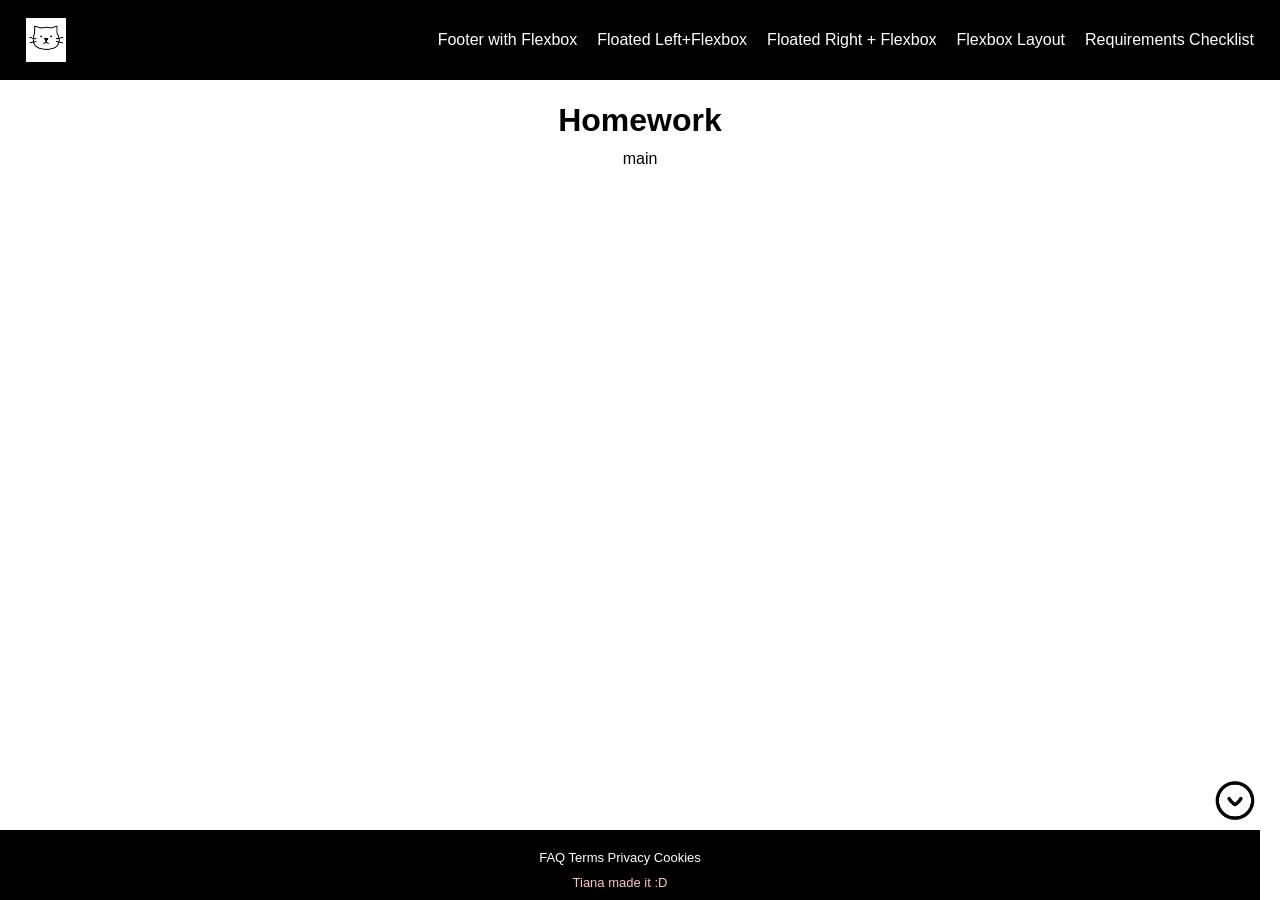
<file: index.html>
<!DOCTYPE html>
<html lang="en">
<head>
        <meta charset="UTF-8"> 
        <meta http-equiv="X-UA-compatible" content="IE=edge">
        <meta name="viewport" content="width=device-width, initital-scale-1.8">
        <link rel="stylesheet" href="./main.css">
       <title>Footer with Flexbox </title>


 </head>


<body>

  <a id="top"> </a>
  <a href="#top" id="to-top">
    <img src="img/top-button.png" alt="moving-to-top">
  </a>


   <header>
      <nav>
        <a href="index.html"><img src="./img/cat.png" alt="cat"/>
        </a> 
        <ul>
            <li><a href="index.html" class= "nablink">Footer with Flexbox</a></li>
            <li><a href="floatedleftflexbox.html" class= "nablink">Floated Left+Flexbox</a></li>
            <li><a href="floatedrightflexbox.html" class= "nablink">Floated Right + Flexbox</a></li>
            <li><a href="flexboxlayout.html" class= "nablink">Flexbox Layout</a></li>
            <li><a href="requirementschecklist.html" class= "nablink">Requirements Checklist</a></li>
        </ul>
      </nav>

      
   </header>


    <main>
     <h1>Homework</h1>
        <p>main</p>
    </main>



      <footer>
        <div class="footer-links" style="text-align: center;">
          <a href="#" class="nablink">FAQ</a>
          <a href="#" class="nablink">Terms</a>
          <a href="#" class="nablink">Privacy</a>
          <a href="#" class="nablink">Cookies</a>
        </div>

       <div class="footer-text"> Tiana made it :D </div>

      </footer>

  <a id="bottom"></a>
  <a href="#bottom" id="to-bottom">
  <img src="img/bottom-button.png" alt="moving-to-bottom">
  </a>


</body>


</html>
</file>
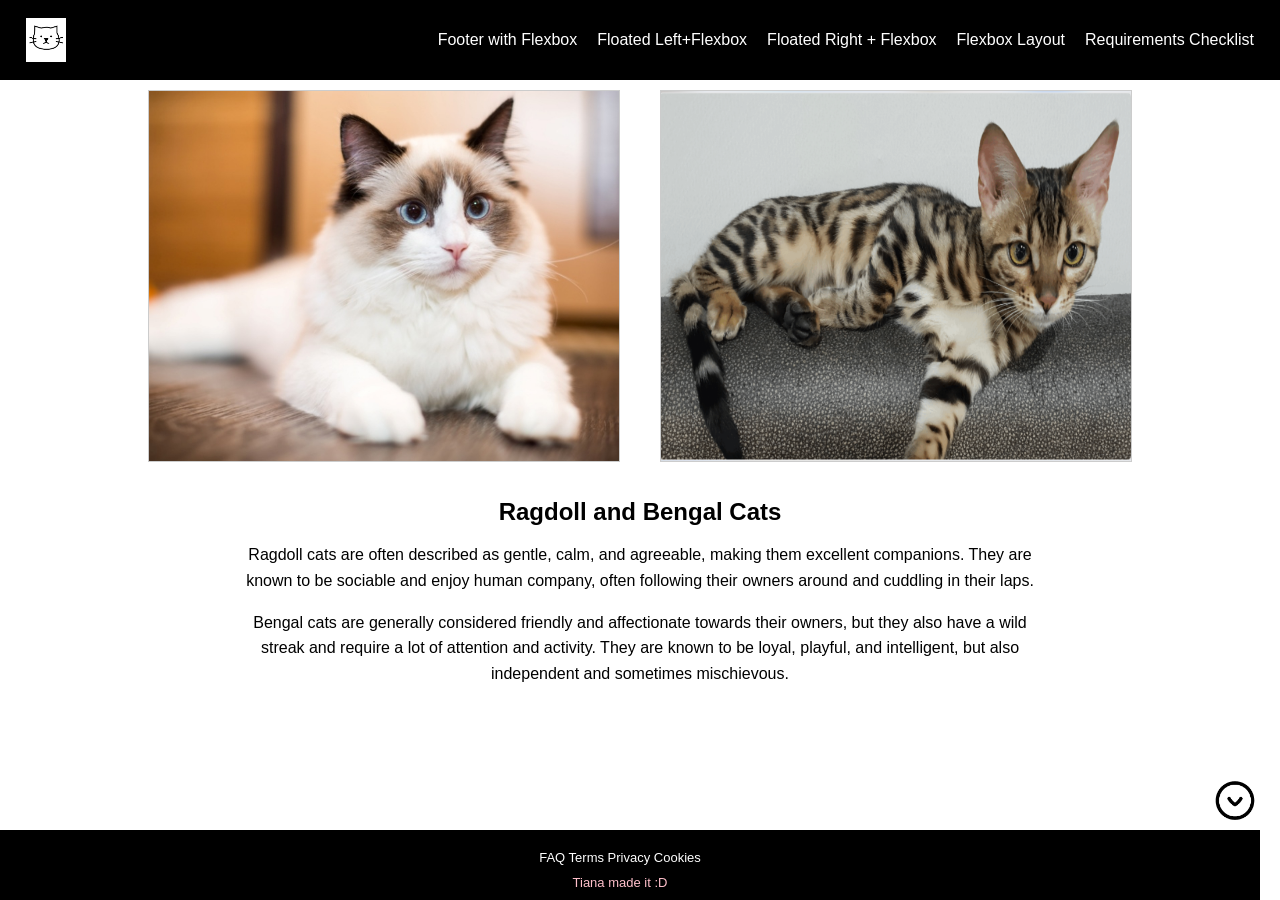
<file: flexboxlayout.html>
<!DOCTYPE html>
<html lang="en">
<head>
        <meta charset="UTF-8"> 
        <meta http-equiv="X-UA-compatible" content="IE=edge">
        <meta name="viewport" content="width=device-width, initital-scale-1.8">
        <link rel="stylesheet" href="./main.css">
       <title>Home - Nav </title>


 </head>


<body>

  <a id="top"> </a>
  <a href="#top" id="to-top">
    <img src="img/top-button.png" alt="moving-to-top">
  </a>


   <header>
      <nav>
        <a href="index.html"><img src="./img/cat.png" alt="cat"/>
        </a> 
        <ul>
            <li><a href="index.html" class= "nablink">Footer with Flexbox</a></li>
            <li><a href="floatedleftflexbox.html" class= "nablink">Floated Left+Flexbox</a></li>
            <li><a href="floatedrightflexbox.html" class= "nablink">Floated Right + Flexbox</a></li>
            <li><a href="flexboxlayout.html" class= "nablink">Flexbox Layout</a></li>
           <li><a href="requirementschecklist.html" class= "nablink">Requirements Checklist</a></li>
        </ul>
      </nav>

      
   </header>


<!--ㅡmain cats-->

    <main class="main-container clearfix">

        <section class="content-block clear-both">
            <div class="image-row-in-section clearfix"> 
                <img src="img/cat3.jpg" alt="cat3" class="float-left">
                <img src="img/cat4.png" alt="cat4" class="float-left second-image">
            </div>
            <div class="text-center-content"> 
                <h1 id="heading-cat3-4">Ragdoll and Bengal Cats</h1>
                <p>
                    Ragdoll cats are often described as gentle, calm, and agreeable, making them excellent companions. They are known to be sociable and enjoy human company, often following their owners around and cuddling in their laps. 
                </p>
                <p>
                    Bengal cats are generally considered friendly and affectionate towards their owners, but they also have a wild streak and require a lot of attention and activity. They are known to be loyal, playful, and intelligent, but also independent and sometimes mischievous. 
                </p>
            </div>
        </section>

    </main>



<!--ㅡfooter-->


      <footer>
        <div class="footer-links" style="text-align: center;">
          <a href="#" class="nablink">FAQ</a>
          <a href="#" class="nablink">Terms</a>
          <a href="#" class="nablink">Privacy</a>
          <a href="#" class="nablink">Cookies</a>
        </div>

       <div class="footer-text"> Tiana made it :D </div>

      </footer>

  <a id="bottom"></a>
  <a href="#bottom" id="to-bottom">
  <img src="img/bottom-button.png" alt="moving-to-bottom">
  </a>


</body>


</html>
</file>
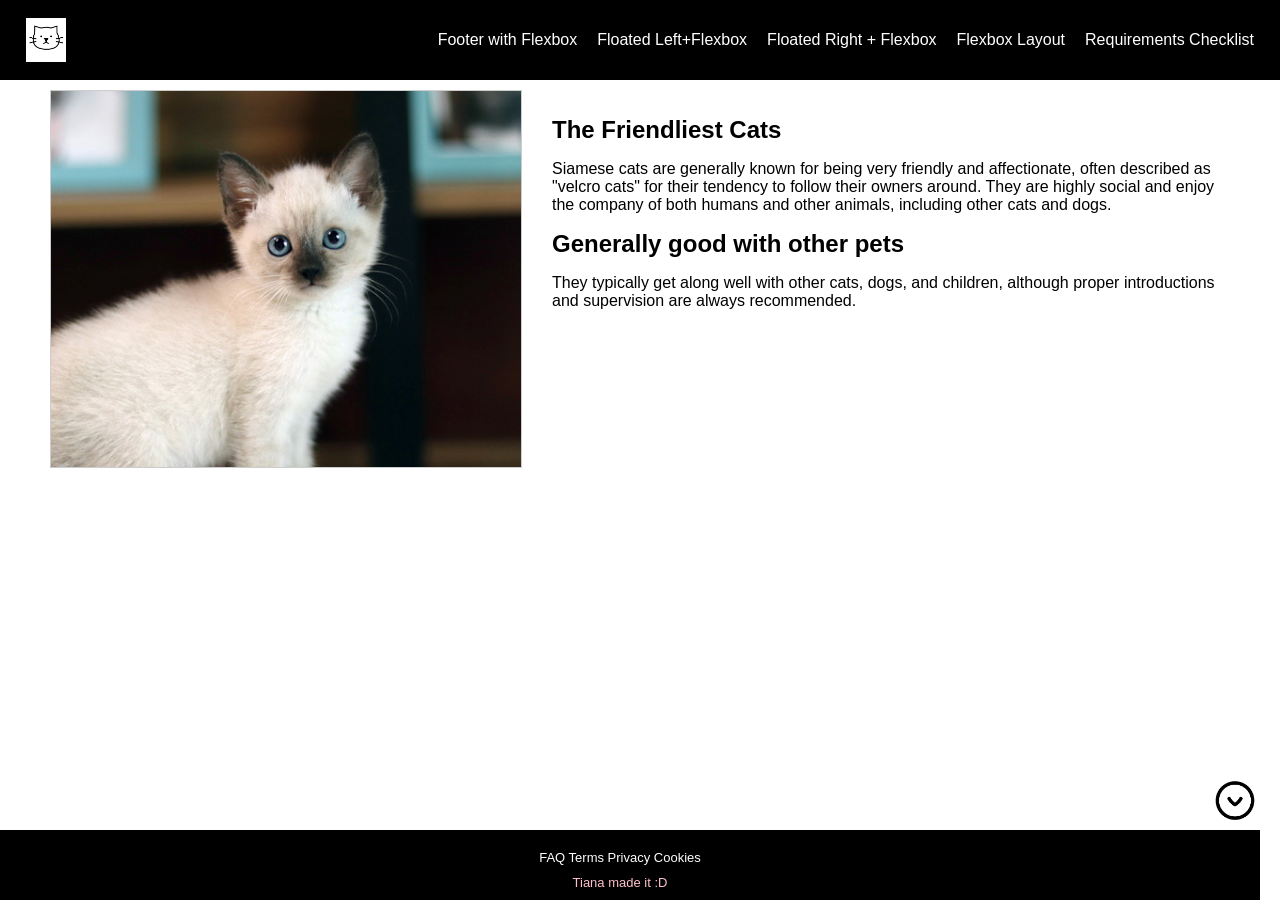
<file: floatedleftflexbox.html>
<!DOCTYPE html>
<html lang="en">
<head>
        <meta charset="UTF-8"> 
        <meta http-equiv="X-UA-compatible" content="IE=edge">
        <meta name="viewport" content="width=device-width, initital-scale-1.8">
        <link rel="stylesheet" href="./main.css">
       <title>Home - Nav </title>


 </head>


<body>

  <a id="top"> </a>
  <a href="#top" id="to-top">
    <img src="img/top-button.png" alt="moving-to-top">
  </a>


   <header>
      <nav>
        <a href="index.html"><img src="./img/cat.png" alt="cat"/>
        </a> 
        <ul>
            <li><a href="index.html" class= "nablink">Footer with Flexbox</a></li>
            <li><a href="floatedleftflexbox.html" class= "nablink">Floated Left+Flexbox</a></li>
            <li><a href="floatedrightflexbox.html" class= "nablink">Floated Right + Flexbox</a></li>
            <li><a href="flexboxlayout.html" class= "nablink">Flexbox Layout</a></li>
            <li><a href="requirementschecklist.html" class= "nablink">Requirements Checklist</a></li>
        </ul>
      </nav>

      
   </header>


<!--ㅡmain cats-->

    <main class="main-container clearfix">

        <section class="content-block float-left">
            <img src="img/cat1.jpg" alt="cat1" class="image-in-section">
            <div class="text-content">
                <h1 id="heading-cat1">The Friendliest Cats</h1>
                <p>
                    Siamese cats are generally known for being very friendly and affectionate, often described as "velcro cats" for their tendency to follow their owners around. They are highly social and enjoy the company of both humans and other animals, including other cats and dogs. 
                </p>
                <h2 class="sub-heading">Generally good with other pets</h2> 
                <p>
                    They typically get along well with other cats, dogs, and children, although proper introductions and supervision are always recommended. 
                </p>
            </div>
        </section>


    </main>



<!--ㅡfooter-->


      <footer>
        <div class="footer-links" style="text-align: center;">
          <a href="#" class="nablink">FAQ</a>
          <a href="#" class="nablink">Terms</a>
          <a href="#" class="nablink">Privacy</a>
          <a href="#" class="nablink">Cookies</a>
        </div>

       <div class="footer-text"> Tiana made it :D </div>

      </footer>

  <a id="bottom"></a>
  <a href="#bottom" id="to-bottom">
  <img src="img/bottom-button.png" alt="moving-to-bottom">
  </a>


</body>


</html>
</file>
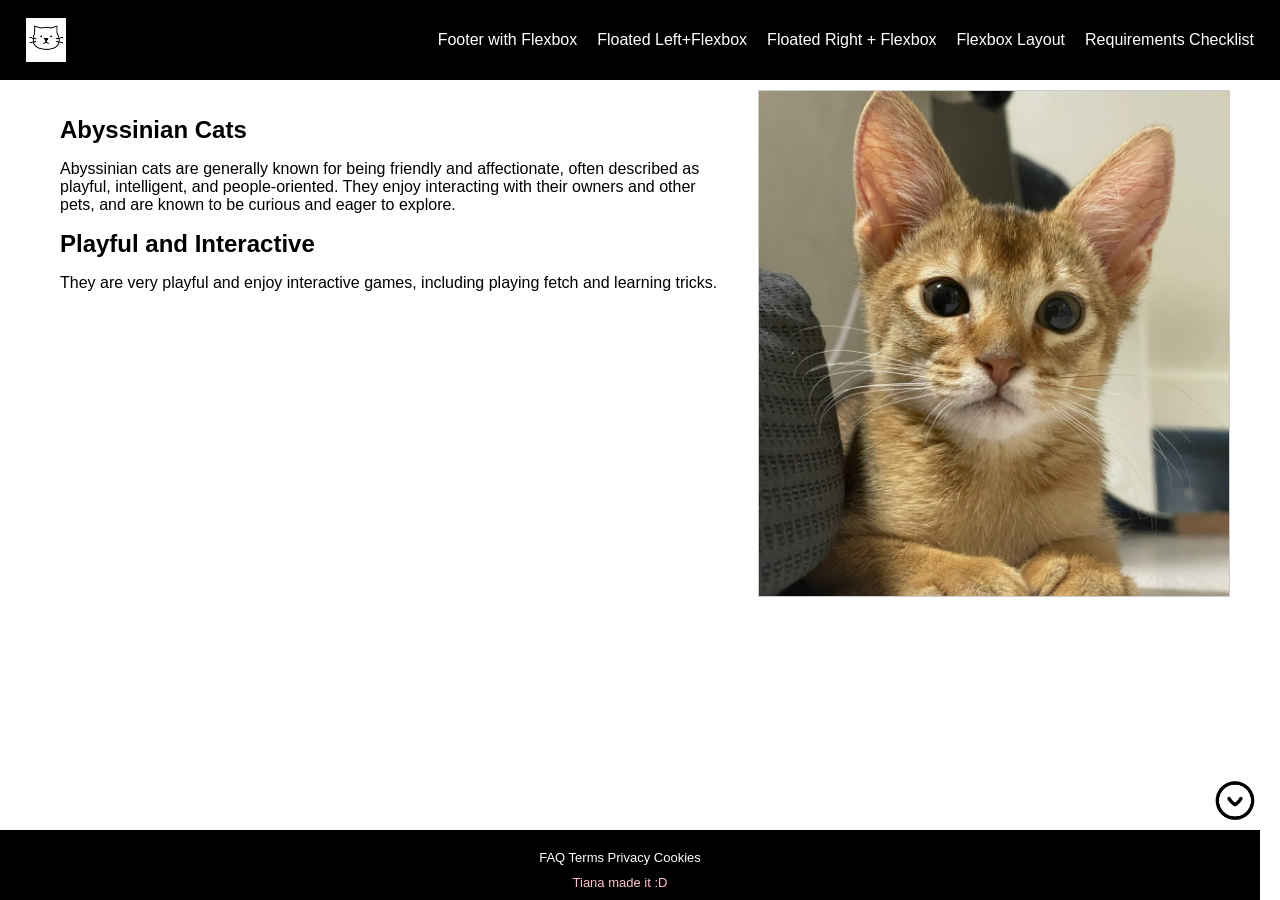
<file: floatedrightflexbox.html>
<!DOCTYPE html>
<html lang="en">
<head>
        <meta charset="UTF-8"> 
        <meta http-equiv="X-UA-compatible" content="IE=edge">
        <meta name="viewport" content="width=device-width, initital-scale-1.8">
        <link rel="stylesheet" href="./main.css">
       <title>Home - Nav </title>


 </head>


<body>

  <a id="top"> </a>
  <a href="#top" id="to-top">
    <img src="img/top-button.png" alt="moving-to-top">
  </a>


   <header>
      <nav>
        <a href="index.html"><img src="./img/cat.png" alt="cat"/>
        </a> 
        <ul>
            <li><a href="index.html" class= "nablink">Footer with Flexbox</a></li>
            <li><a href="floatedleftflexbox.html" class= "nablink">Floated Left+Flexbox</a></li>
            <li><a href="floatedrightflexbox.html" class= "nablink">Floated Right + Flexbox</a></li>
            <li><a href="flexboxlayout.html" class= "nablink">Flexbox Layout</a></li>
            <li><a href="requirementschecklist.html" class= "nablink">Requirements Checklist</a></li>
        </ul>
      </nav>

      
   </header>


<!--ㅡmain cats-->

    <main class="main-container clearfix">

       
        <section class="content-block float-right">
            <img src="img/cat2.png" alt="cat2" class="image-in-section">
            <div class="text-content right-align-text"> 
                <h1 id="heading-cat2">Abyssinian Cats</h1>
                <p>
                    Abyssinian cats are generally known for being friendly and affectionate, often described as playful, intelligent, and people-oriented. They enjoy interacting with their owners and other pets, and are known to be curious and eager to explore. 
                </p>
                <h2 class="sub-heading">Playful and Interactive</h2> 
                <p>
                    They are very playful and enjoy interactive games, including playing fetch and learning tricks. 
                </p>
            </div>
        </section>


    </main>



<!--ㅡfooter-->


      <footer>
        <div class="footer-links" style="text-align: center;">
          <a href="#" class="nablink">FAQ</a>
          <a href="#" class="nablink">Terms</a>
          <a href="#" class="nablink">Privacy</a>
          <a href="#" class="nablink">Cookies</a>
        </div>

       <div class="footer-text"> Tiana made it :D </div>

      </footer>

  <a id="bottom"></a>
  <a href="#bottom" id="to-bottom">
  <img src="img/bottom-button.png" alt="moving-to-bottom">
  </a>


</body>


</html>
</file>
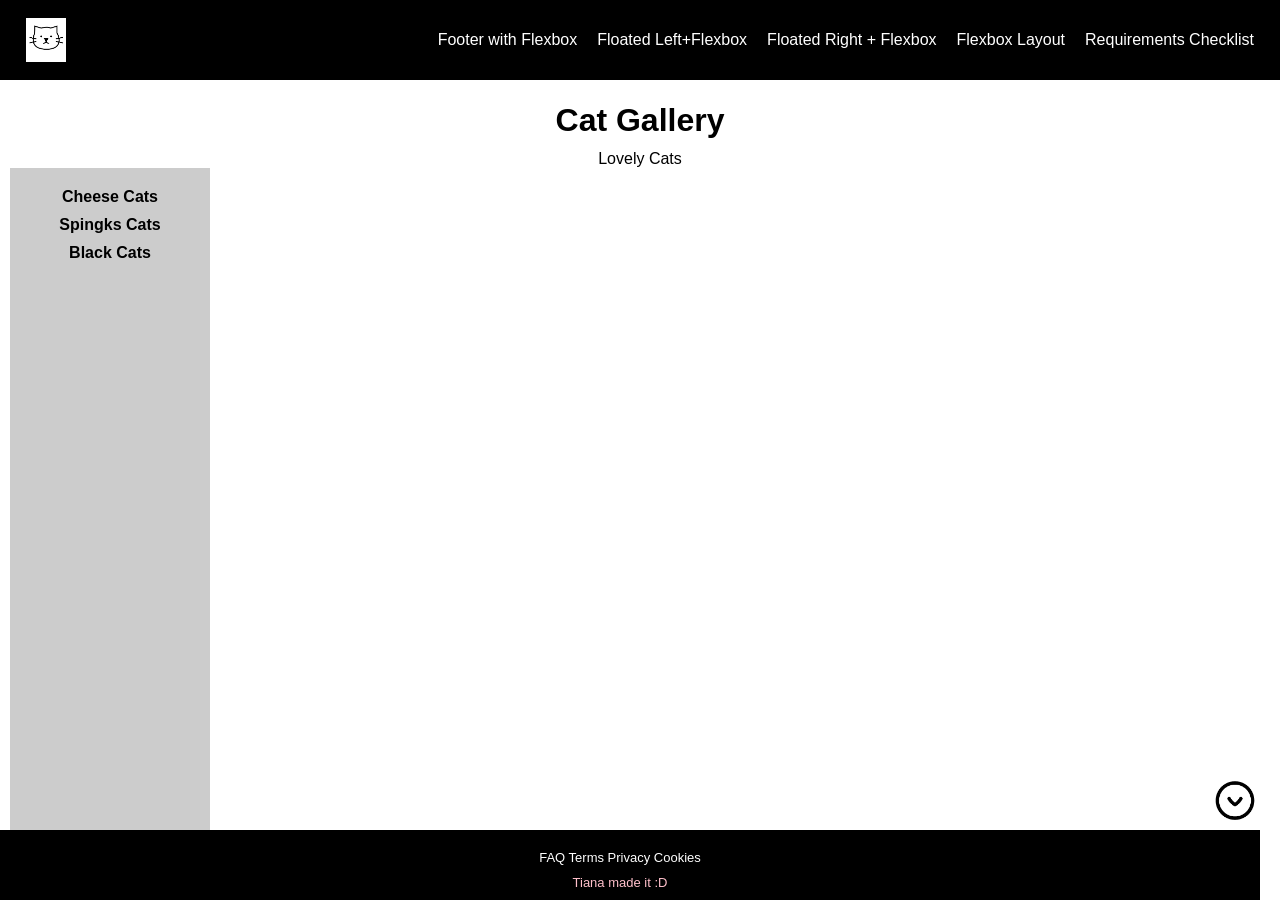
<file: requirementschecklist.html>
<!DOCTYPE html>
<html lang="en">
<head>
        <meta charset="UTF-8"> 
        <meta http-equiv="X-UA-compatible" content="IE=edge">
        <meta name="viewport" content="width=device-width, initital-scale-1.8">
        <link rel="stylesheet" href="./main.css">
       <title>Footer with Flexbox </title>


 </head>


<body>

  <a id="top"> </a>
  <a href="#top" id="to-top">
    <img src="img/top-button.png" alt="moving-to-top">
  </a>


   <header>
      <nav>
        <a href="index.html"><img src="./img/cat.png" alt="cat"/>
        </a> 
        <ul>
            <li><a href="index.html" class= "nablink">Footer with Flexbox</a></li>
            <li><a href="floatedleftflexbox.html" class= "nablink">Floated Left+Flexbox</a></li>
            <li><a href="floatedrightflexbox.html" class= "nablink">Floated Right + Flexbox</a></li>
            <li><a href="flexboxlayout.html" class= "nablink">Flexbox Layout</a></li>
            <li><a href="requirementschecklist.html" class= "nablink">Requirements Checklist</a></li>
        </ul>
      </nav>

      
   </header>


    <main>
     <h1>Cat Gallery</h1>
        <p>Lovely Cats</p>

    <div class="container">
        <div class="sidebar">
            <ul>
                <li><a href="#gallery1">Cheese Cats</a></li>
                <li><a href="#gallery2">Spingks Cats</a></li>
                <li><a href="#gallery3">Black Cats</a></li>
            </ul>
        </div>

        <div class="gallery">
            <div class="cimg" id="gallery1">
              <img src="img/ccat1.jpg" alt="chesse1">
                <img src="img/ccat2.jpg" alt="chesse2">
               <img src="img/ccat3.jpg" alt="chesse3">
             </div>
             <div class="simg" id="gallery2">
                  <img src="img/scat1.jpg" alt="spingks1">
                 <img src="img/scat2.jpg" alt="spingks2">
                 <img src="img/scat3.jpg" alt="spingks3">
            </div>
            <div class="bimg" id="gallery3">
               <img src="img/bcat1.jpg" alt="black1">
               <img src="img/bcat2.jpg" alt="black2">
              <img src="img/bcat3.jpg" alt="black3">
        </div>

    </div>

    </main>

    
    <footer>
        <div class="footer-links" style="text-align: center;">
          <a href="#" class="nablink">FAQ</a>
          <a href="#" class="nablink">Terms</a>
          <a href="#" class="nablink">Privacy</a>
          <a href="#" class="nablink">Cookies</a>
        </div>

       <div class="footer-text"> Tiana made it :D </div>

    </footer>

  <a id="bottom"></a>
  <a href="#bottom" id="to-bottom">
  <img src="img/bottom-button.png" alt="moving-to-bottom">
  </a>


</body>


</html>
</file>
<file: main.css>
* {
    font-family: 'Helvetica', sans-serif;
    box-sizing: border-box;
    margin: 0;
    padding: 0;
    list-style:none;
    text-decoration: none;
}


/*---------------------------- button -----------------------------*/

#to-top {
    position: fixed;
    right: 20px;
    bottom: 20px;
    z-index: 999;
}
#to-top img{
    width: 50px;
    height: auto;
    cursor: pointer;
}

#to-bottom {
    position: fixed;
    right: 20px;
    bottom: 70px;
    z-index: 999;
}
#to-bottom img{
    width: 50px;
    height: auto;
    cursor: pointer;
}

/*---------------------------- header & nav -----------------------------*/


header {
    padding: 10px 10px 10px 10px; 
    background-color: black;
    position: sticky;
    top: 0;
    z-index: 1000;
}

main {
    padding: 10px;
    background-color: #ffffff;
    flex: 1;
    align-items: center;
    text-align: center;
}

nav{
    background-color: #ffffff;
    padding: 8px 16px;   
    border-radius: 16px;
}

header nav > a {
    display: inline-block;
    background-color: white;
}

header nav {
    display: flex;
    justify-content: space-between; 
    align-items: center;           
    background-color: black;
    padding: 8px 16px;   
    border-radius: 16px;

   /* border: solid 1px red;*/
   /*parents width-log width*/
   /* width: calc(100% - 10px - 276px - 2px - 5px);*/
}


/* Nav Menu(nav>ul) */

header nav ul {
    list-style: none;
    display: flex;
    gap: 20px;
    margin: 0;
    padding: 0;
}



/* ----------------------------Nav Links (nav >ul > li> a) ----------------------------*/

.nablink:link ,
.nablink:visited {
    color: white;
}

header nav > a img {
    width: 40px;
    height: auto;
    background-color: white;
}


.nablink:hover {
    color: rgb(229,149,0);
}


.nablink:active {
    color: rgb(229,149,0);
}

/*---------------------------- footer -----------------------------*/

html, body {
  height: 100%;
  margin: 0;
}

body {
  display: flex;
  flex-direction: column;
  min-height: 100vh;
}


footer {
    font-size: small;
    text-align: center;
    display: inline-block;
    color: aliceblue;
    margin-right: 20px;
    padding: 20px 20px 0px 0px;
    background-color: #000000;
}

.footer-text {
    font-size: small;
    color: pink;
    padding: 10px 10px;
}

/*----------------------------- float --------------------------*/

.main-container {
    width: 100%;
    max-width: 1200px;
    margin: 0 auto;
}

p {
    line-height: 18px;
}
h1,h2 {
    line-height: 60px;
}

/* -----------------first--------------------- */
.content-block {
    display: flex;
    align-items: flex-start;   
    gap: 20px;               
    margin-bottom: 40px;
}

.image-in-section {
    width: 40%;
    height: auto;
    border: 1px solid #ccc;
}

/*------------------- text----------------- */
.text-content {
    flex: 1;
    padding: 10px;
    text-align: left; 
}
.text-content.right-align-text {
    justify-content: end;
}
/* -----------------second image--------------------- */

.content-block.float-right {
    display: flex;             
    flex-direction: row-reverse; 
    align-items: flex-start;    
    gap: 20px; 
}

/* -----------------third image--------------------- */
.content-block.clear-both {
    display: block; 
}

.image-row-in-section {
    display: flex;
    justify-content: center;
    gap: 40px;
    margin-bottom: 20px;
}

.image-row-in-section img {
    width: 40%;
    height: auto;
    border: 1px solid #ccc;
}

/* ---------------center---------------- */
.text-center-content {
    text-align: center;
    max-width: 800px;
    margin: 0 auto;
    width: 100%;
}

.text-center-content p {
    line-height: 1.6;
    margin-bottom: 1em;
}

/*---------container gallery---------------*/
.container {
    display: flex;
    min-height: 100%;
}

/*-------sidebar---------*/
.sidebar {
    width: 200px;               /* 사이드바 고정 폭 */
    background-color: #ccc;     /* 사이드바 배경 */
    padding: 20px;
}

.sidebar ul {
    list-style: none;
    padding: 0;                 /* 안쪽 여백 초기화 */
    margin: 0;
}

.sidebar ul li {
    margin-bottom: 10px;
}

.sidebar ul li a {
    text-decoration: none;
    color: #000;
    font-weight: bold;
}

/*-------gallery---------*/
.gallery {
    flex: 1;                 
    padding: 10px;
    display: flex;
    flex-wrap: wrap;
    gap: 10px;
}
.cimg img,
.simg img,
.bimg img {
  width: calc(33.333% - 10px);
  height: 200px;
  object-fit: cover;
  border: 2px solid #ccc;
  border-radius: 8px;
}

.cimg {
    display: none;              /* cimg */
    width: 100%;
    flex-wrap: wrap;
    gap: 10px;
}
.cimg:target {display: flex;}


.simg {
    display: none;              /* simg */
    width: 100%;
    flex-wrap: wrap;
    gap: 10px;
}
.simg:target {display: flex;}


.bimg {
    display: none;              /* bimg */
    width: 100%;
    flex-wrap: wrap;
    gap: 10px;
}
.bimg:target {display: flex;}
</file>
